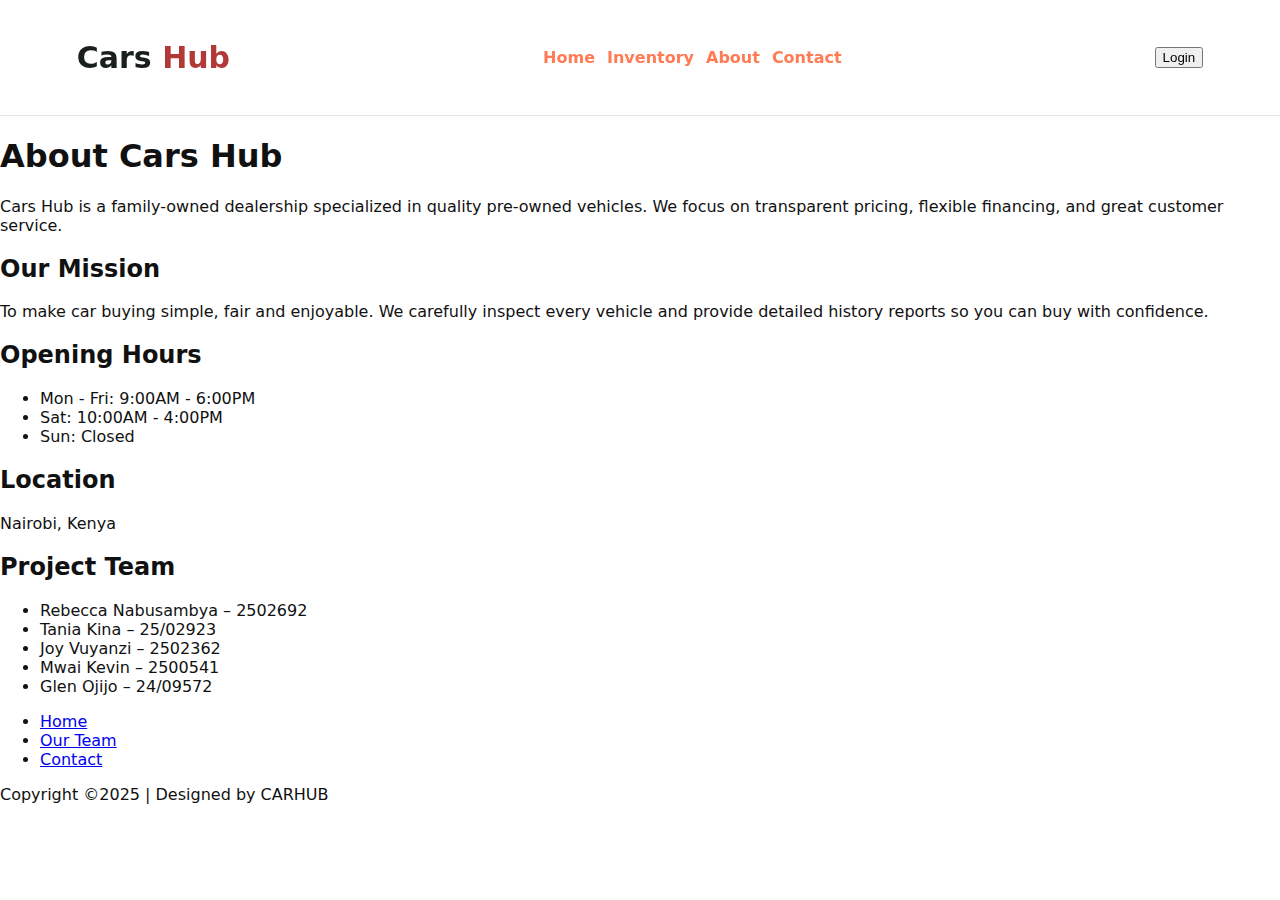
<file: about.html>
<!DOCTYPE html>
<html lang="en">
<head>
  <meta charset="UTF-8">
  <meta name="viewport" content="width=device-width, initial-scale=1.0">
  <title>About - Cars Hub</title>
  <link rel="stylesheet" href="style.css">
</head>
<body>
  <!-- NAVIGATION -->
  <header>
    <nav class="navbar">
      <h2 class="logo" onclick="window.location.href='index.html'">Cars <span>Hub</span></h2>
      <ul class="nav-links">
        <li><a href="index.html">Home</a></li>
        <li><a href="inventory.html">Inventory</a></li>
        <li><a href="about.html">About</a></li>
        <li><a href="contact.html">Contact</a></li>
      </ul>
      <button class="login-btn" onclick="window.location.href='login.html'">Login</button>
    </nav>
  </header>

  <!-- ABOUT SECTION -->
  <section>
    <h1>About Cars Hub</h1>
    <p>Cars Hub is a family-owned dealership specialized in quality pre-owned vehicles. We focus on transparent pricing, flexible financing, and great customer service.</p>

    <h2>Our Mission</h2>
    <p>To make car buying simple, fair and enjoyable. We carefully inspect every vehicle and provide detailed history reports so you can buy with confidence.</p>

    <h2>Opening Hours</h2>
    <ul>
      <li>Mon - Fri: 9:00AM - 6:00PM</li>
      <li>Sat: 10:00AM - 4:00PM</li>
      <li>Sun: Closed</li>
    </ul>

    <h2>Location</h2>
    <p>Nairobi, Kenya</p>

    <h2>Project Team</h2>
    <ul>
      <li>Rebecca Nabusambya – 2502692</li>
      <li>Tania Kina – 25/02923</li>
      <li>Joy Vuyanzi – 2502362</li>
      <li>Mwai Kevin – 2500541</li>
      <li>Glen Ojijo – 24/09572</li>
    </ul>
  </section>

  <!-- FOOTER -->
  <footer>
    <div class="footer-container">
      <div class="social-icons">
        <a href="#"><i class="fa-brands fa-facebook"></i></a>
        <a href="#"><i class="fa-brands fa-instagram"></i></a>
        <a href="#"><i class="fa-brands fa-twitter"></i></a>
        <a href="#"><i class="fa-brands fa-youtube"></i></a>
      </div>
      <ul class="footer-nav">
        <li><a href="index.html">Home</a></li>
        <li><a href="#">Our Team</a></li>
        <li><a href="contact.html">Contact</a></li>
      </ul>
      <p class="footer-bottom">Copyright &copy;2025 | Designed by CARHUB</p>
    </div>
  </footer>
</body>
</html>
</file>
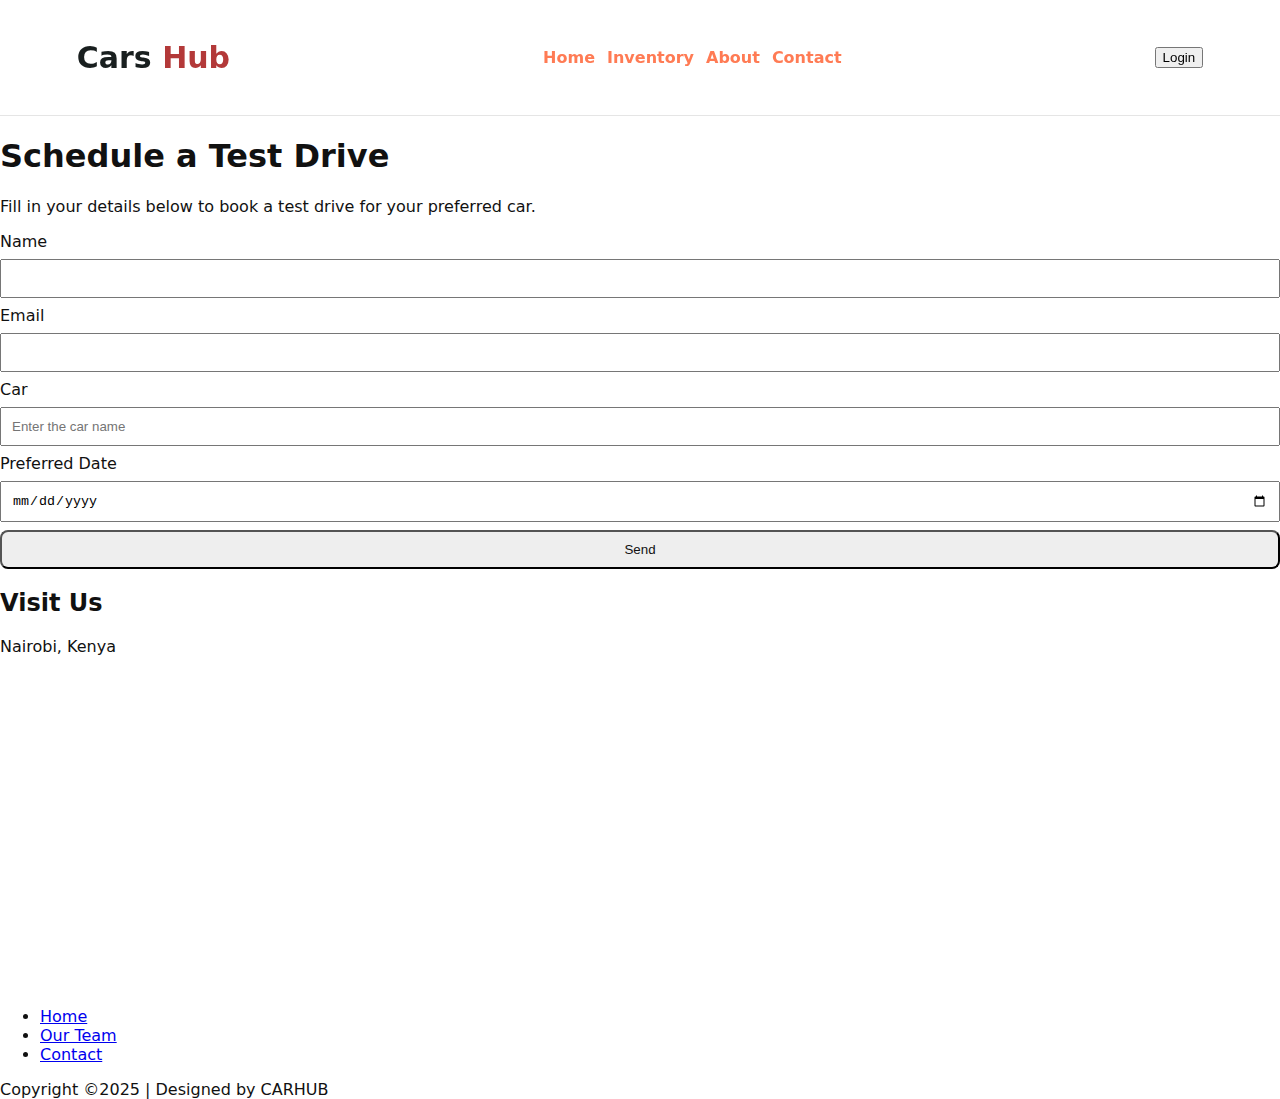
<file: contact.html>
<!DOCTYPE html>
<html lang="en">
<head>
  <meta charset="UTF-8">
  <meta name="viewport" content="width=device-width, initial-scale=1.0">
  <title>Contact - Cars Hub</title>
  <link rel="stylesheet" href="style.css">
</head>
<body>
  <!-- NAVIGATION -->
  <header>
    <nav class="navbar">
      <h2 class="logo" onclick="window.location.href='index.html'">Cars <span>Hub</span></h2>
      <ul class="nav-links">
        <li><a href="index.html">Home</a></li>
        <li><a href="inventory.html">Inventory</a></li>
        <li><a href="about.html">About</a></li>
        <li><a href="contact.html">Contact</a></li>
      </ul>
      <button class="login-btn" onclick="window.location.href='login.html'">Login</button>
    </nav>
  </header>

  <!-- CONTACT SECTION -->
  <section id="schedule-test-drive">
    <h1>Schedule a Test Drive</h1>
    <p>Fill in your details below to book a test drive for your preferred car.</p>

    <form action="mailto:info@example.com" method="post" enctype="text/plain">
      <label for="name">Name</label>
      <input id="name" name="name" class="box" required>

      <label for="email">Email</label>
      <input id="email" name="email" type="email" class="box" required>

      <label for="car">Car</label>
      <input id="car" name="car" class="box" placeholder="Enter the car name" required>

      <label for="date">Preferred Date</label>
      <input id="date" name="date" type="date" class="box" required>

      <button type="submit" class="btn btn-primary">Send</button>
    </form>

    <h2>Visit Us</h2>
    <p>Nairobi, Kenya</p>
    <iframe src="https://maps.google.com/maps?q=Nairobi%2C%20Kenya&t=&z=12&ie=UTF8&iwloc=&output=embed" width="100%" height="300" style="border:0;margin-top:15px;" allowfullscreen="" loading="lazy"></iframe>
  </section>

  <!-- FOOTER -->
  <footer>
    <div class="footer-container">
      <div class="social-icons">
        <a href="#"><i class="fa-brands fa-facebook"></i></a>
        <a href="#"><i class="fa-brands fa-instagram"></i></a>
        <a href="#"><i class="fa-brands fa-twitter"></i></a>
        <a href="#"><i class="fa-brands fa-youtube"></i></a>
      </div>
      <ul class="footer-nav">
        <li><a href="index.html">Home</a></li>
        <li><a href="#">Our Team</a></li>
        <li><a href="contact.html">Contact</a></li>
      </ul>
      <p class="footer-bottom">Copyright &copy;2025 | Designed by CARHUB</p>
    </div>
  </footer>
</body>
</html>
</file>
<file: style.css>
/* ---------------------------
   GLOBAL: variables + reset
   --------------------------- */

:root {
  --bg: rgba(255, 255, 255, 0.8);
  --brand: #ff7b54; /* primary accent */
  --brand-dark: #b33939; /* hover/active */
  --text-dark: #191f1f;
  --muted-border: rgba(0,0,0,0.1);
  --form-bg: rgba(0,0,0,0.55);
  --input-bg: rgba(255,255,255,0.15);
  --input-bg-focus: rgba(255,255,255,0.25);
  --radius: 10px;
}

/* sensible box model */
*, *::before, *::after { box-sizing: border-box; }

body { font-family: system-ui, -apple-system, 'Segoe UI', Roboto, 'Helvetica Neue', Arial; margin:0; color:#111; }

nav {
  display: flex;
  align-items: center;
  justify-content: space-between;
  padding: 15px 6%;
  background: var(--bg);
  backdrop-filter: blur(6px);
  border-bottom: 1px solid var(--muted-border);
}

.logo {
  color: var(--text-dark);
  font-size: 30px;
  font-weight: 700;
}
.logo span { color: var(--brand-dark); }
nav ul { margin:0; padding:0; display:flex; gap:12px; align-items:center; }
nav ul li { list-style:none; }
nav a { color: var(--brand); text-decoration:none; font-weight:600; }

/* hero */
.hero { padding: 48px 6%; background: linear-gradient(180deg, rgba(0,0,0,0.02), rgba(0,0,0,0)); }
.hero-inner { max-width:1100px; margin:0 auto; text-align:center; }
.hero h1 { font-size:36px; margin:8px 0; }
.hero p { margin:8px 0 16px; }

/* inventory cards */
.inventory-grid { display: grid; grid-template-columns: repeat(auto-fill,minmax(260px,1fr)); gap: 20px; padding: 30px; max-width:1200px; margin:0 auto; }
.card { background: #fff; color: #111; border-radius: 8px; overflow: hidden; box-shadow: 0 6px 20px rgba(0,0,0,0.08); }
.card img { width:100%; height:160px; object-fit:cover; display:block; }
.card-body { padding: 12px; }
.price { color: var(--brand); font-weight:700; margin-top:8px; }

/* product */
.product-wrap { display:flex; gap:24px; padding:30px; align-items:flex-start; max-width:1200px; margin:0 auto; }
.gallery img { max-width:560px; width:100%; border-radius:8px; }
.details { max-width:520px; }
.specs { list-style:none; padding:0; }
.specs li { margin-bottom:6px; }

/* forms and inputs */
form { display:flex; flex-direction:column; }
input.box, textarea.box { padding:10px; margin:8px 0; }

/* buttons */
.btn { display:inline-block; padding:10px 14px; border-radius:8px; background:#eee; color:#111; text-decoration:none; }
.btn--primary { background:var(--brand); color:#fff; }

/* center helper */
html, body { height: 100%; }
.center-viewport { display:flex; align-items:center; justify-content:center; min-height: calc(100vh - 80px); padding:20px; }
.form { margin:0; }

/* footer */
.footer { padding:30px 6%; background:#fafafa; margin-top:40px; }

@media (max-width: 800px) {
  .product-wrap { flex-direction:column; }
  .gallery img { max-width:100%; }
}
</file>
